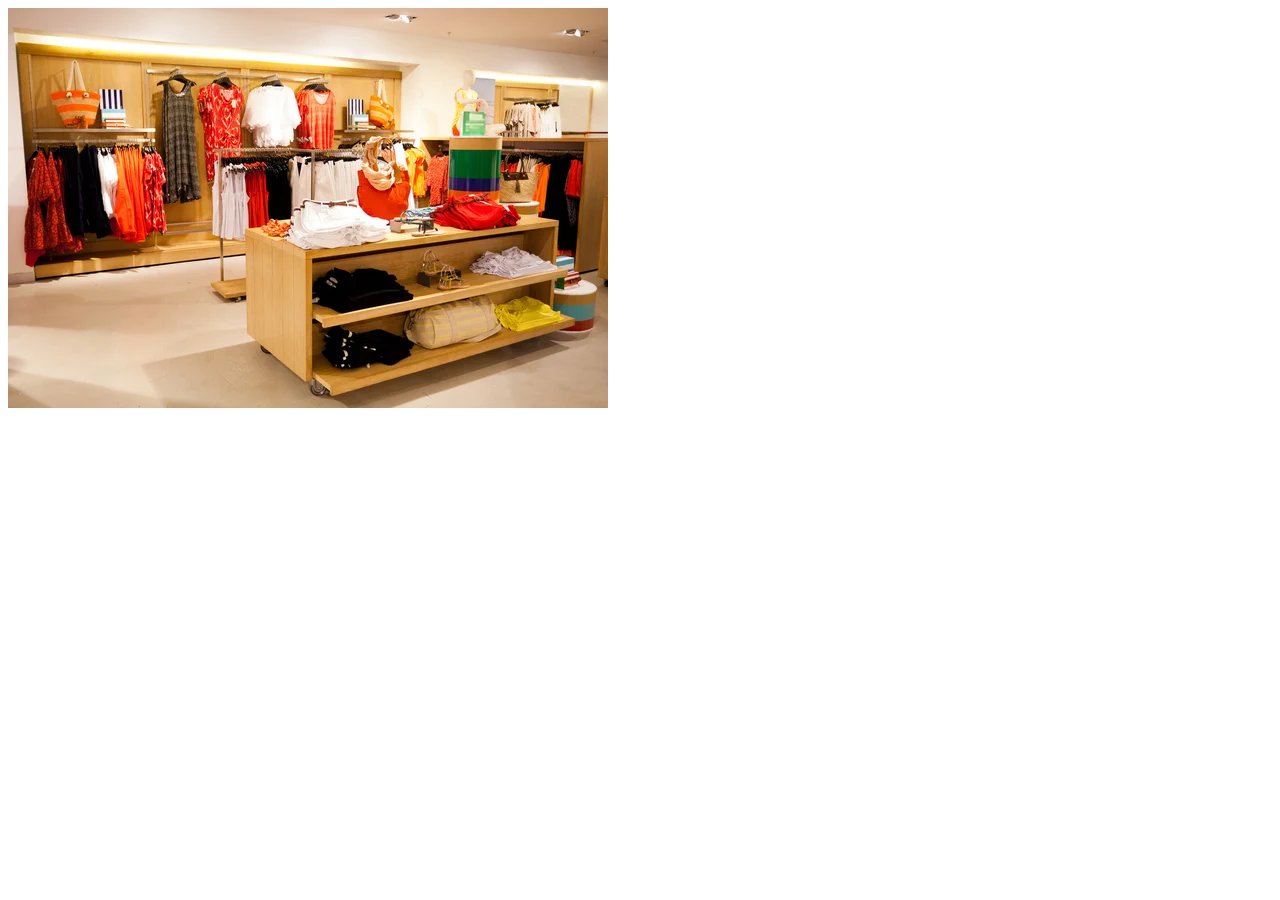
<file: portafolio benjmin/busqeuda.html>
<!DOCTYPE html>
<html lang="en">
<head>
    <meta charset="UTF-8">
    <meta http-equiv="X-UA-Compatible" content="IE=edge">
    <meta name="viewport" content="width=device-width, initial-scale=1.0">
    <title>Document</title>
</head>
<body>
    <img src="imgproyectosgeneral/geinzformawoomandandmen.jpg" alt="">
</body>
</html>
</file>
